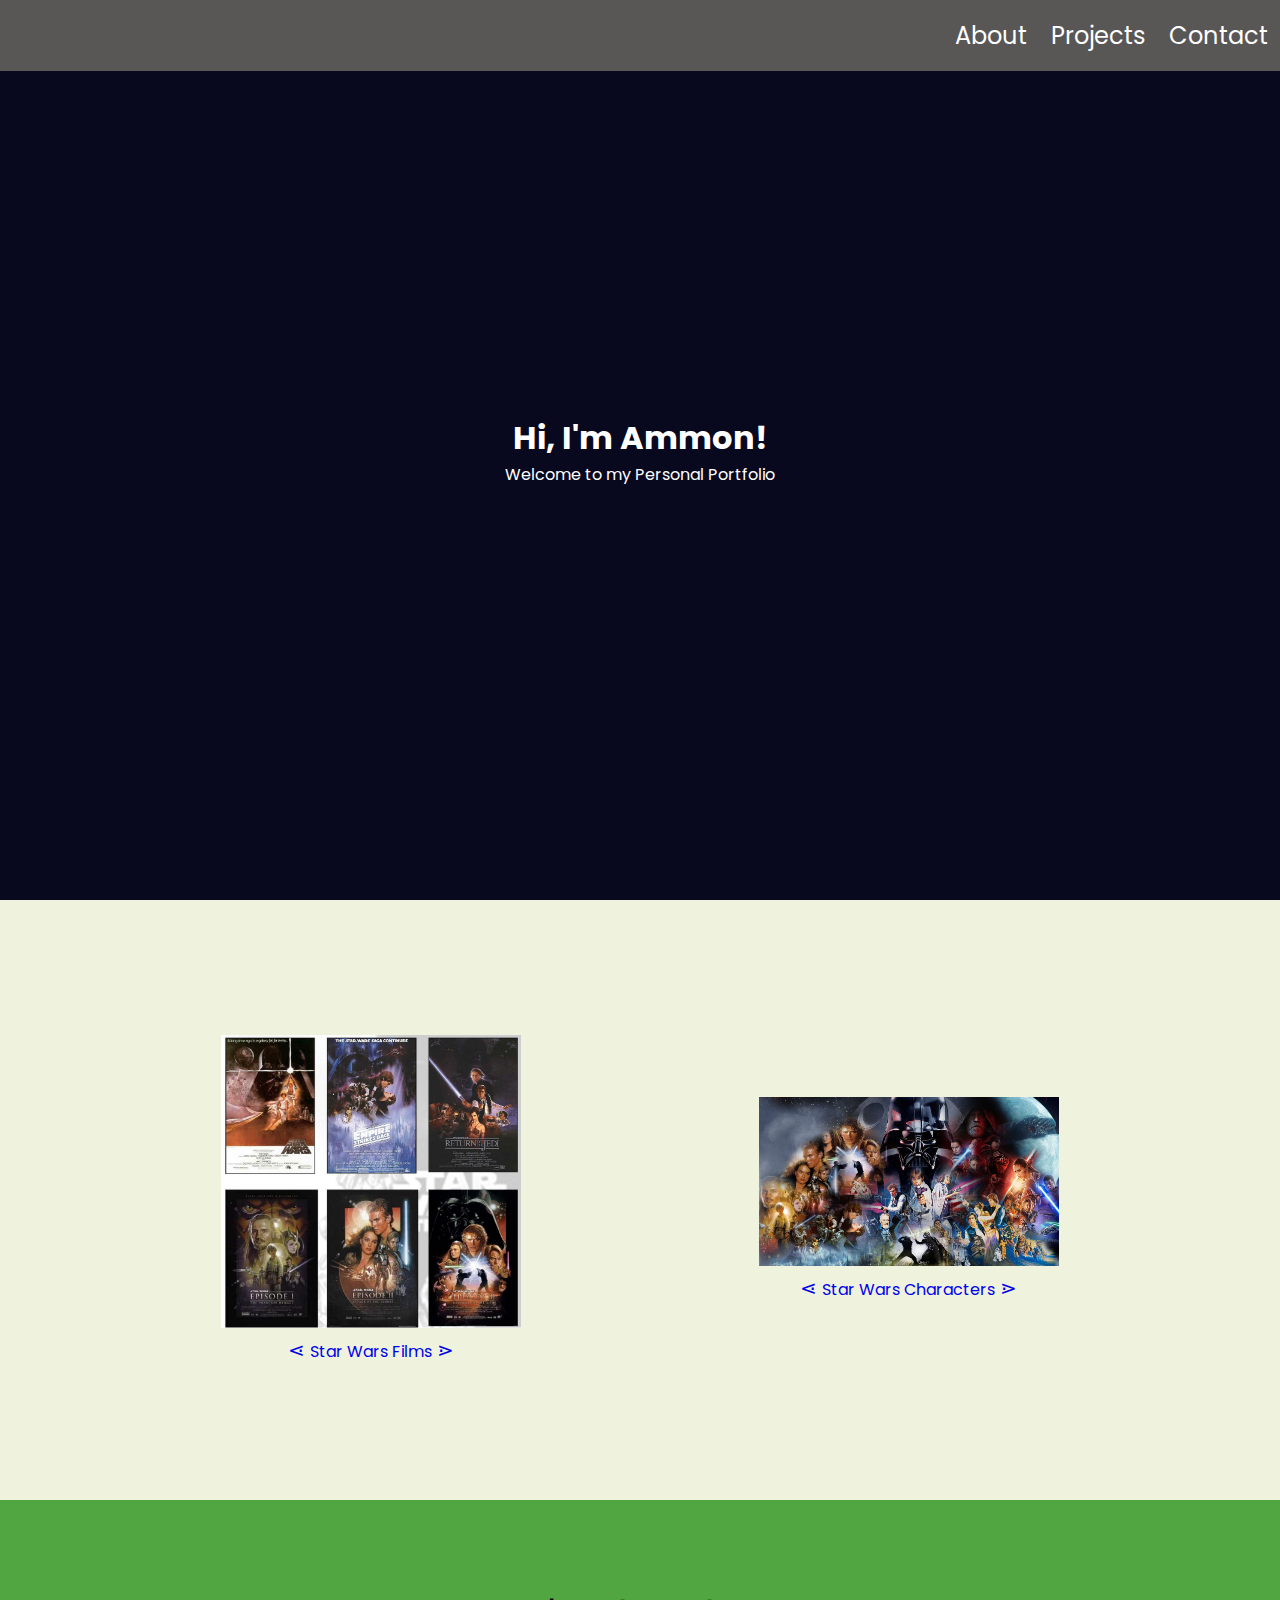
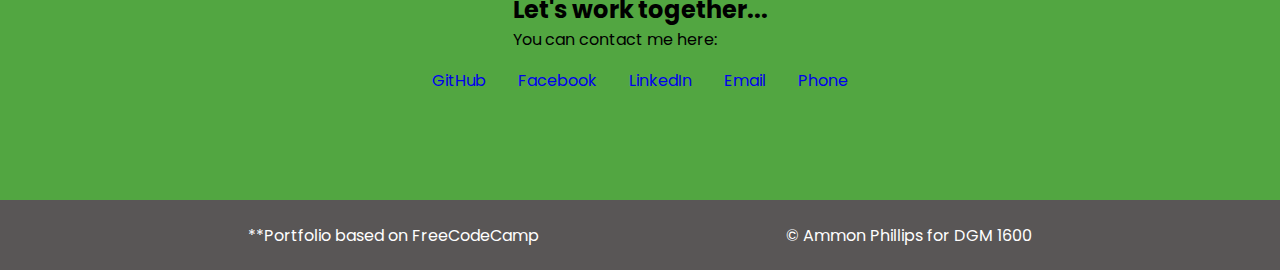
<file: index.html>
<!DOCTYPE html>
<html lang="en">
  <head>
    <meta charset="UTF-8" />
    <meta http-equiv="X-UA-Compatible" content="IE=edge" />
    <meta name="viewport" content="width=device-width, initial-scale=1.0" />
    <link
      rel="stylesheet"
      href="https://use.fontawesome.com/releases/v5.8.2/css/all.css"
      integrity="sha384-oS3vJWv+0UjzBfQzYUhtDYW+Pj2yciDJxpsK1OYPAYjqT085Qq/1cq5FLXAZQ7Ay"
      crossorigin="anonymous"
    />
    <link
      href="https://fonts.googleapis.com/css?family=Poppins:200i,300,400&display=swap"
      rel="stylesheet"
    />
    <link href="style.css" rel="stylesheet" />

    <title>Personal Portfolio Updated</title>
  </head>

  <body>
    <nav id="navbar">
      <ul class="navlist">
        <li>
          <a href="#welcome-section">About</a>
        </li>
        <li>
          <a href="#projects">Projects</a>
        </li>
        <li>
          <a href="#contact">Contact</a>
        </li>
      </ul>
    </nav>
    <section id="welcome-section">
      <h1>Hi, I'm Ammon!</h1>
      <p>Welcome to my Personal Portfolio</p>
    </section>
    <section id="projects">
      <a href="/films/index.html" class="project-tile">
        <figure>
          <img class="proj1"src="images/sw_films.jpg" />
          <figcaption><span>&ltdot; </span>Star Wars Films<span> &gtdot;</span></figcaption>
        </figure>
      </a>
      <a href="/characters/index.html" class="project-tile">
        <figure>
          <img class="proj1" src="images/sw_characters.jpg" />
          <figcaption><span>&ltdot; </span>Star Wars Characters<span> &gtdot;</span></figcaption>
        </figure>
      </a>
    </section>
    <section id="contact">
      <div>
        <h2>Let's work together...</h2>
        <p>You can contact me here:</p>
      </div>
      <div class="contact-links">
        <a id="profile-link" href="https://github.com/stix-italian" target="_blank">
          <i class="fab fa-github"></i> GitHub
        </a>
        <a href="https://www.facebook.com/italiandude25/" target="_blank">
          <i class="fab fa-facebook"></i> Facebook
        </a>
        <a href="https://www.linkedin.com/in/ammon-phillips-007964195/" target="_blank">
          <i class="fab fa-linkedin"></i> LinkedIn
        </a>
        <a href="#" target="_blank">
          <i class="fas fa-at"></i> Email
        </a>
        <a href="#" target="_blank">
          <i class="fas fa-phone"></i> Phone
        </a>
      </div>
    </section>
    <footer>
      <p>**Portfolio based on FreeCodeCamp</p>
      <p>&copy; Ammon Phillips for DGM 1600</p>
    </footer>
  </body>
</html>
</file>
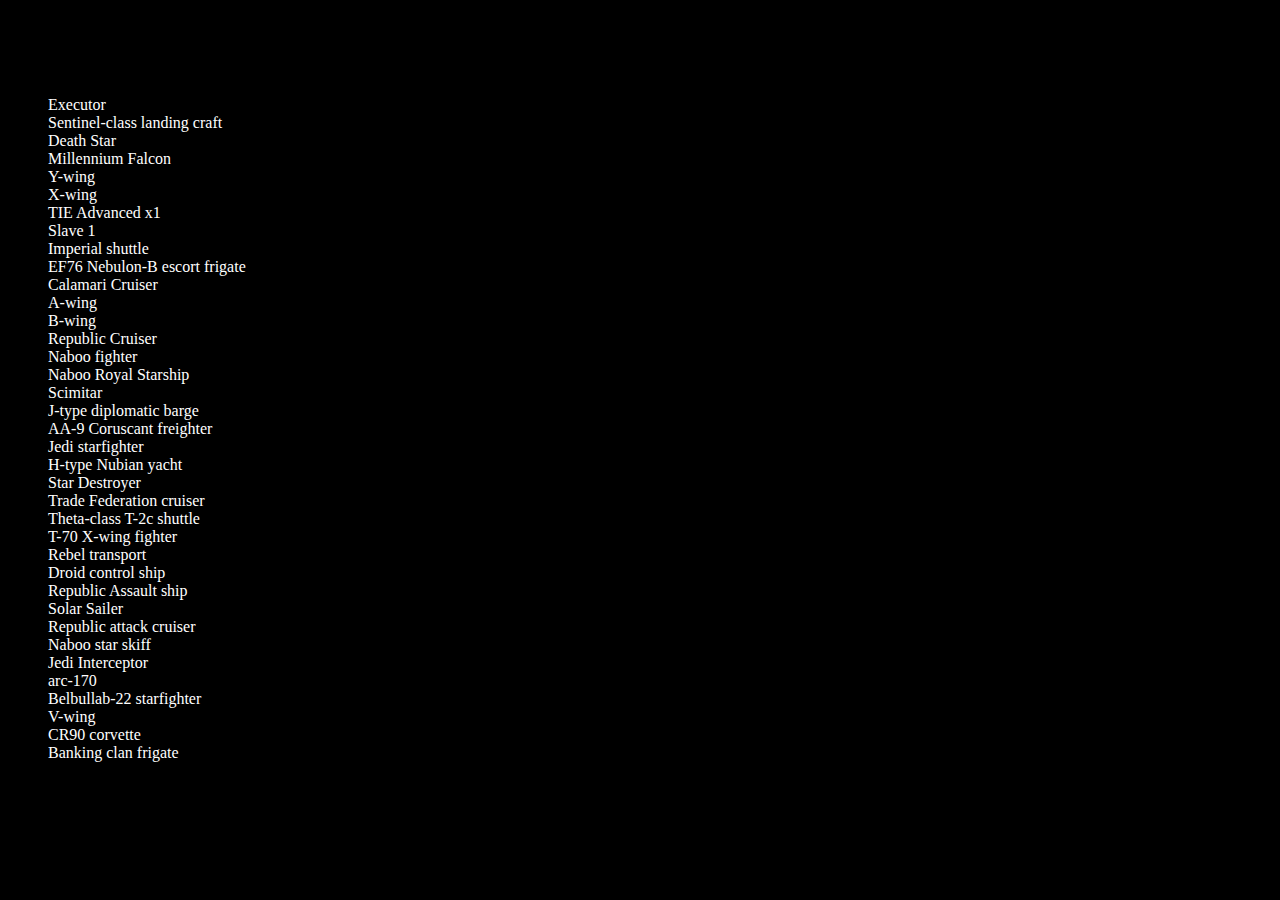
<file: starships/index.html>
<!DOCTYPE html>
<html lang="en">
<head>
    <meta charset="UTF-8">
    <meta http-equiv="X-UA-Compatible" content="IE=edge">
    <meta name="viewport" content="width=device-width, initial-scale=1.0">
    <link href="styles.css" rel="stylesheet"/>
    <title>Starships of Star Wars</title>
</head>
<body>
    <header>
        <h1>Star Wars Starships</h1>
    </header>
    <main>
        <nav>
            <ul class="navList"></ul>
        </nav>
        <div class="shipView"></div>
    </main>
    <footer>
        <p>&copy; Thor Anderson Designs 2021</p>
    </footer>
    <script src="main.js" type="module"></script>
</body>
</html>
</file>
<file: style.css>
:root {
  --gray: #595656;
  --light-gray: #A6A19F;
  --offwhite: #eff2dc;
  --light-green: #52a641;
  --dark-blue: #08081e;
}

* {
    margin: 0;
    padding: 0;
    box-sizing: border-box;
    scroll-behavior: smooth;
  }

body {
  font-family: 'Poppins', sans-serif;
}

#navbar {
  width: 100%;
  display: flex;
  justify-content: flex-end;
  position: fixed;
  background-color: var(--gray);
  z-index: 100;
}

.navlist {
    display: flex;
    list-style: none;
    
}

.navlist a {
    display: block;
    font-size: 1.5em;
    padding: .75em .5em;
    color: #fff;
}

.navlist a:hover {
  background-color: var(--light-gray);
  color: #333;
}

#welcome-section {
    display: flex;
    flex-direction: column;
    justify-content: center;
    align-items: center;
    background-color: var(--dark-blue);
    color: #fff;
    width: 100%;
    height: 100vh;
}

#projects {
  display: flex;
  flex-wrap: wrap;
  justify-content: space-evenly;
  align-items: center;
  background-color: var(--offwhite);
  height: 600px;
}

.project-tile {
  margin: 1em;
}

.proj1{
  width: 300px;
}

.project-tile:hover {
  color:#aaa;
}

figcaption {
  text-align: center;
}

figcaption > span {
  font-size: 1.25em;
}

#contact {
  display: flex;
  flex-direction: column;
  justify-content: center;
  align-items: center;
  background-color: var(--light-green);
  height: 300px;
}

.contact-links {
  display: flex;
  justify-content: space-around;
}

.contact-links a {
  margin: 1em;
}

footer {
  display: flex;
  justify-content: space-evenly;
  align-items: center;
  background-color: var(--gray);
  height: 70px;
  color: #fff;
}

a {
  text-decoration: none;
}

@media (max-width: 1200px) {
  html {
    font-size: 100%;
  }
}

@media (max-width: 980px) {
  html {
    font-size: 80%;
  }
}

@media (max-width: 460px) {
  html {
    font-size: 60%;
  }
}
</file>
<file: starships/styles.css>
:root {
    margin: 0;
    box-sizing: border-box;
}


main {
    display: flex;
}

a {
    text-decoration: none;
    color: #fff;
}

li {
    list-style-type: none;
}
</file>
